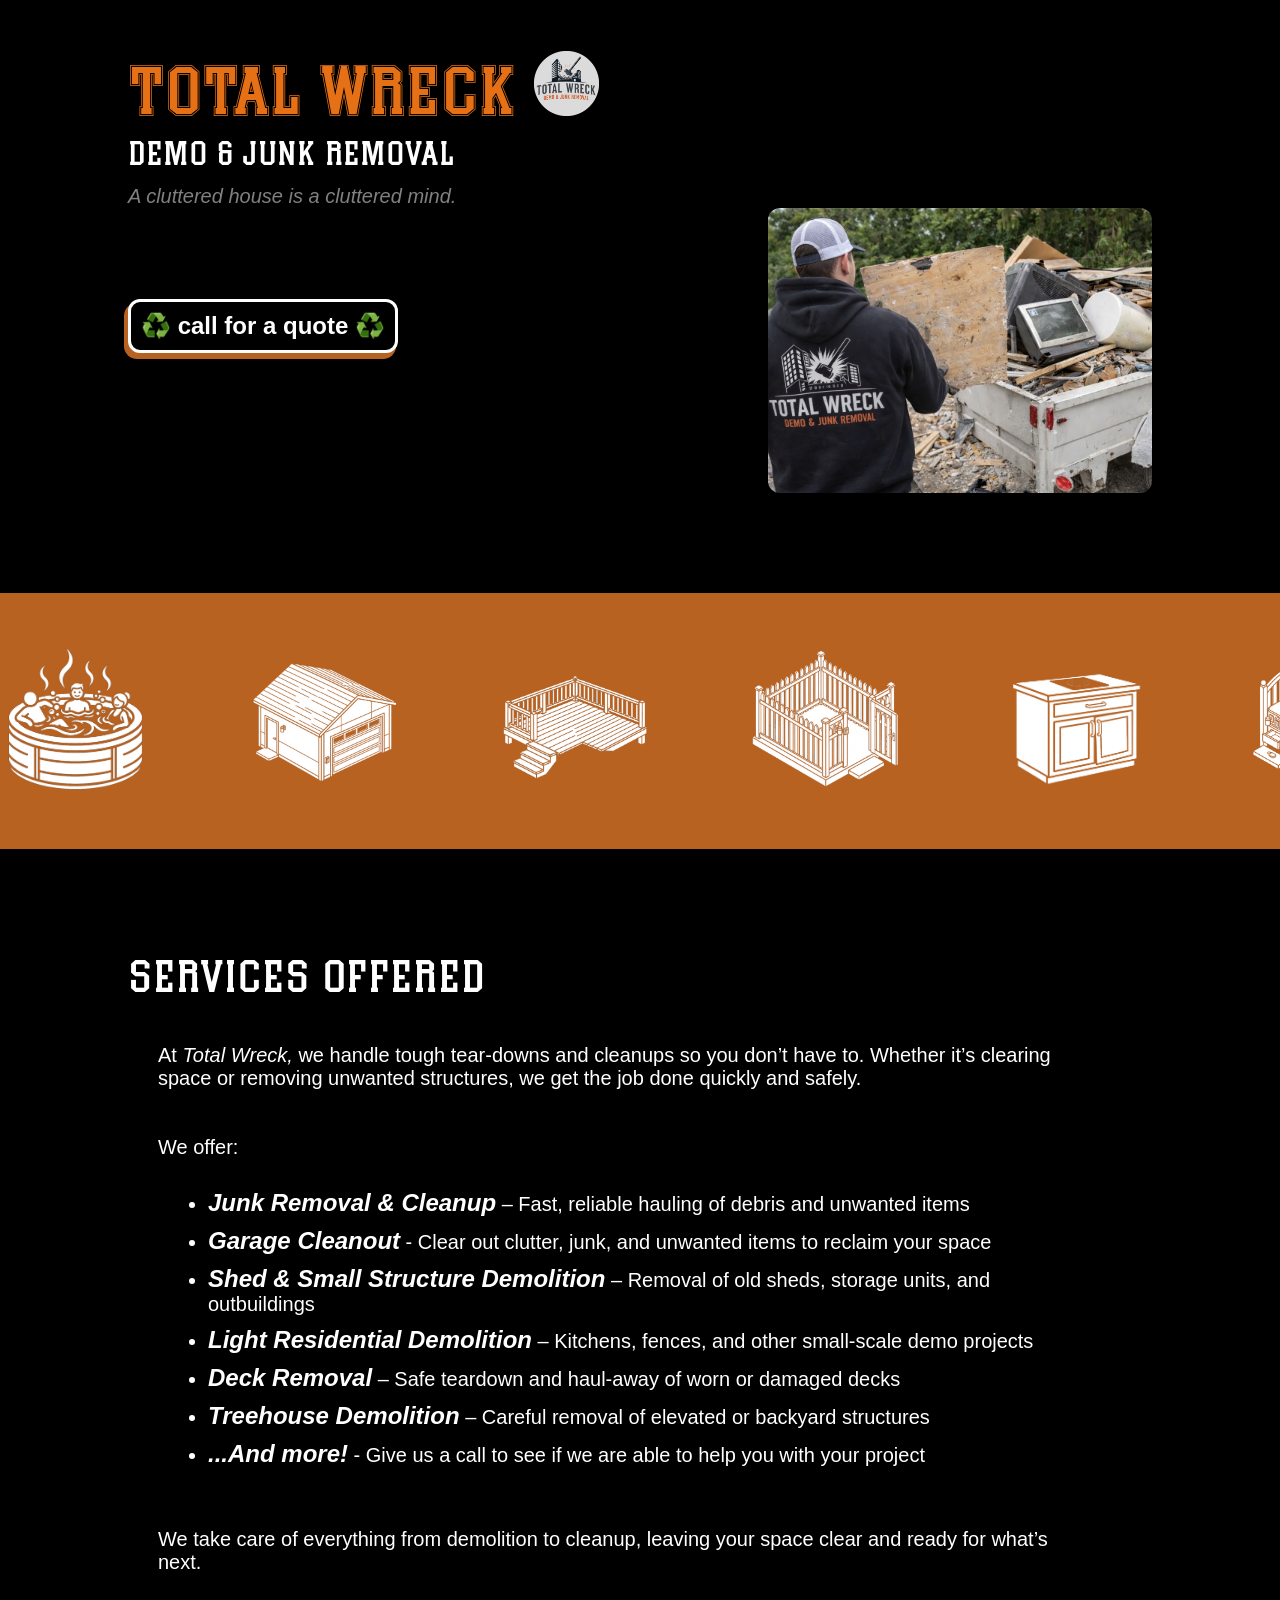
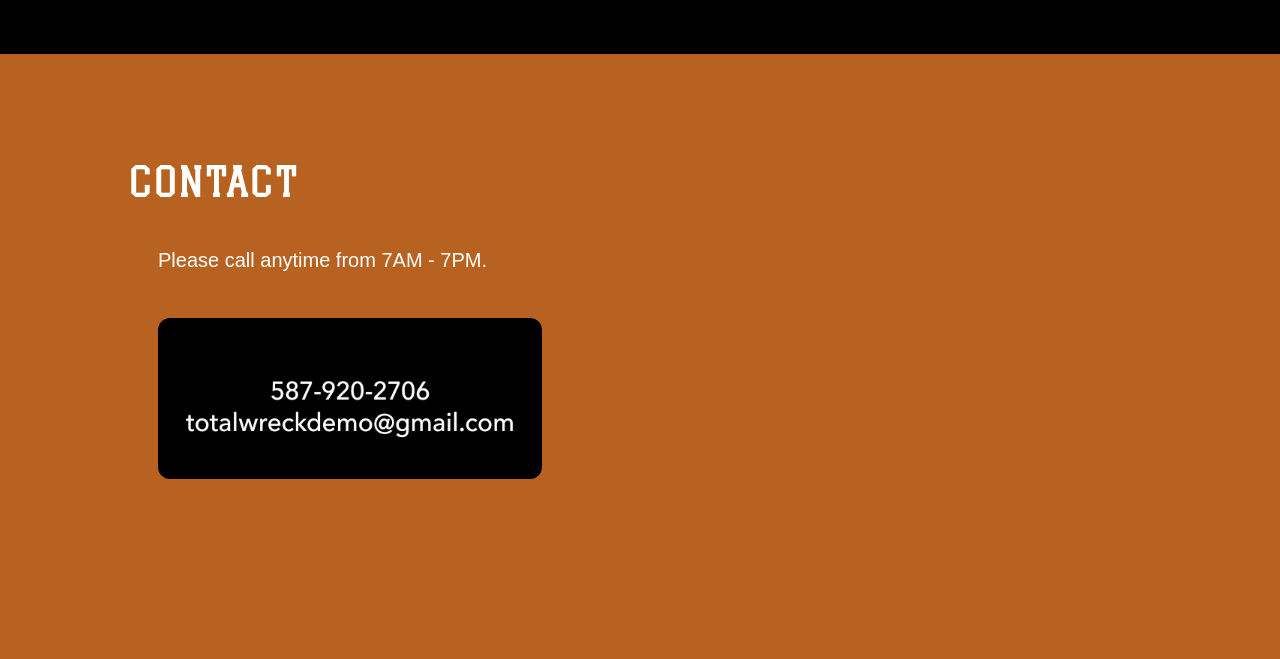
<file: index.html>
<!DOCTYPE html>
<html lang="en">
<head>
    <meta charset="UTF-8">
    <meta name="viewport" content="width=device-width, initial-scale=1.0, shrink-to-fit=no">
    <link rel="stylesheet" href="customstyle.css">
    <link rel="icon" href="./assets/logo-icon.png" type="image/x-icon">
    <meta name="apple-mobile-web-app-capable" content="yes">
    <title>Total Wreck</title>
</head>



<body>
    
<div class="spacer"></div>



<div class="content">
    <div class="content-inner">
        <h1 style="color: #e67015; ">Total Wreck <img style="height: 0.9em; width: auto;" src="./assets/logo-transparent.png"></h1>
        <p style="font-size: 150% !important; font-family: Matches-thin;">
             Demo & Junk Removal  
        </p>
        <p style="font-size: smaller; margin-top: 10px; color: grey;"><i>A cluttered house is a cluttered mind.</i><br></p>
        <div class="content-inner2">
            <div class="content-inner3" style="margin-right: 10px;">
                <a href="tel:+15879202706" class="bton" style="margin-left: auto;">♻️ <b>call for a quote ♻️</b> </a>    
                <div class="spacer"></div>
            </div>
            <img class="logo" src="./assets/promo3.png" style="margin-left: auto;">
        </div>
        <div class="spacer"></div>
    </div>
</div>


<!-- <img src="./assets/layered-steps-haikei.png" style="height: 100px; margin-top: 50px;">  -->
<div class="spacer"></div>

<div class="content" style="background-color: #B86221;"> 
    <div class="content-inner">
    <!-- <h2>Portfolio</h2> -->
    <div class="spacer"></div>
    </div>
        <div class="slider">
            <div class="slide-track">
              <div class="slide">
                <a href=""><img src="./assets/slider/hottub.png" alt=""></a>
              </div>
              <div class="slide">
                <a href=""><img src="./assets/slider/garage.png" alt=""></a>
              </div>
              <div class="slide">
                <a href=""><img src="./assets/slider/deck.png" alt=""></a>
              </div>
              <div class="slide">
                <a href=""><img src="./assets/slider/fence.png" alt=""></a>
              </div>
              <div class="slide">
                <a href=""><img src="./assets/slider/cabinet.png" alt=""></a>
              </div>
              <div class="slide">
                <a href=""><img src="./assets/slider/mattress.png" alt=""></a>
              </div>
              <div class="slide">
                <a href=""><img src="./assets/slider/hottub.png" alt=""></a>
              </div>
              <div class="slide">
                <a href=""><img src="./assets/slider/garage.png" alt=""></a>
              </div>
              <div class="slide">
                <a href=""><img src="./assets/slider/deck.png" alt=""></a>
              </div>
              <div class="slide">
                <a href=""><img src="./assets/slider/fence.png" alt=""></a>
              </div>
              <div class="slide">
                <a href=""><img src="./assets/slider/cabinet.png" alt=""></a>
              </div>
              <div class="slide">
                <a href=""><img src="./assets/slider/mattress.png" alt=""></a>
              </div>
              <div class="slide">
                <a href=""><img src="./assets/slider/hottub.png" alt=""></a>
              </div>
              <div class="slide">
                <a href=""><img src="./assets/slider/garage.png" alt=""></a>
              </div>
              <div class="slide">
                <a href=""><img src="./assets/slider/deck.png" alt=""></a>
              </div>
              <div class="slide">
                <a href=""><img src="./assets/slider/fence.png" alt=""></a>
              </div>
              <div class="slide">
                <a href=""><img src="./assets/slider/cabinet.png" alt=""></a>
              </div>
              <div class="slide">
                <a href=""><img src="./assets/slider/mattress.png" alt=""></a>
              </div>
            </div>
        </div>
    <div class="spacer"></div>
</div>

<!-- <img src="./assets/layered-steps-haikei2.png" style="height: 50px; margin-bottom: 50px;">  -->
<div class="spacer"></div>

<!-- <div class="content" style="background-color: #000;"> 
    <div class="content-inner">
        <h2>Pricing</h2>
        <div class="spacer"></div> 
        <div class="content-socials">
            <div class="col">
                <h3>Landing Page</h3>
                <b style="color: #B86221;">$399</b> 
                <p>
                    Single Page Website <br> 
                    Custom Domain <br> 
                    One Year Free Hosting <br> 
                    Social Media Links <br> 
                    Mobile Optimization <br> 
                    Cross-Browser Compatibility <br> 
                    SSL Security <br> 
                </p>
            </div>
            <div class="col">
                <h3>Full Website</h3>
                <b style="color: #B86221;">$899</b> 
                <p>
                    Full, Multi-Page Website <br> 
                    Custom Domain <br> 
                    One Year Free Hosting <br> 
                    Social Media Links <br> 
                    Mobile Optimization <br> 
                    Cross-Browser Compatibility <br> 
                    SSL Security <br> 
                    Form Integration <br> 
                    Google Maps Integration <br> 
                </p>
            </div>
            <div class="col">
                <h3>Custom Site</h3>
                <b style="color: #B86221;">TBD</b> 
                <p>
                    If you have questions,
                    want something unique or
                    want something you don't see listed,
                    please contact me!   
                </p>
            </div>
        </div>
    </div>
    <div class="spacer"></div>
</div>

<div class="spacer"></div>

<div class="content" style="background-color: #B86221;"> 
    <div class="content-inner">
    <div class="spacer"></div>
        <h2>Process</h2>
        <div class="spacer"></div> 
        <p>This is the process of getting a website for your business: </p>
        <ol style="color: white; margin: 20px;">
            <li>Fill out the <a href="https://forms.gle/ge1mB6TrH1bBzkYLA">Website Request Form</a> (or <a href="mailto:jonahedmundson@gmail.com" class="link-nostyle">contact me</a>)</li>
            <li>I will schedule a video call with you:</li>
            <ul>
                <li>we will figure out what your business needs are</li>
                <li>we will plan the site together</li> 
                <li>we will pick a domain together</li>
            </ul>
            <li>You send me any additional information required:</li>
            <ul>
                <li>logo, photos, social media links, fonts, etc. 
            </li></ul>
            <li>I require a 20% deposit to begin work on the site (e-transfer).</li>
            <li>In 1-2 weeks, your site will be complete!</li> 
            <li>I will send you an invoice. You e-transfer the remainder of the site cost.</li> 
            <li>I link the site to your chosen domain.*</li>
            <li>Your site is live, and you are ready to go!</li>
        </ol>
        <p style="font-size: small;">
            <em>*If full payment is not received within 3 weeks of the site's completion, I reserve the right to withold your domain. I will do my best to notify you before this deadline.</em>
        </p>
        <div class="spacer"></div> 
    <div class="spacer"></div>
    </div>
</div> -->

<!-- <img src="./assets/layered-steps-haikei2.png" style="height: 50px; margin-bottom: 50px;">  -->
<div class="spacer"></div>

<div class="content"> 
    <div class="content-inner">
        <h2>Services Offered</h2>
        <div class="content-inner2">
            <!-- <img class="headshot" src="./assets/grad_photo.jpg"> -->
            <div class="content-inner3" style="margin: 30px; max-width: 70vw;">
            <p class="blurb" style="font-size: normal;">
                At <i>Total Wreck,</i> we handle tough tear-downs and cleanups so you don’t have to. Whether it’s clearing space or removing unwanted structures, we get the job done quickly and safely. <br> <br> <br>
                We offer: <br>
            </p>
            <ul style="margin-bottom: 50px;">
                <li><i><b style="font-size: larger;">Junk Removal & Cleanup</b></i> – Fast, reliable hauling of debris and unwanted items</li>
                <li><i><b style="font-size: larger;">Garage Cleanout</b></i> - Clear out clutter, junk, and unwanted items to reclaim your space</li>
                <li><i><b style="font-size: larger;">Shed & Small Structure Demolition</b></i> – Removal of old sheds, storage units, and outbuildings</li>
                <li><i><b style="font-size: larger;">Light Residential Demolition</b></i> – Kitchens, fences, and other small-scale demo projects</li>
                <li><i><b style="font-size: larger;">Deck Removal</b></i> – Safe teardown and haul-away of worn or damaged decks</li>
                <li><i><b style="font-size: larger;">Treehouse Demolition</b></i> – Careful removal of elevated or backyard structures</li>
                <li><i><b style="font-size: larger;">...And more!</b></i> - Give us a call to see if we are able to help you with your project</li>
            </ul>
            <p  class="blurb">
                We take care of everything from demolition to cleanup, leaving your space clear and ready for what’s next.
            </p>
            </div>
    </div>
</div>


<div class="spacer"></div>


<div class="content" style="background-color: #B86221;"> 
    <div class="content-inner">
        <div class="spacer"></div>
        <div class="spacer"></div>
        <h2>Contact</h2>
        <div class="content-inner2">
            <!-- <img class="headshot" src="./assets/grad_photo.jpg"> -->
            <div class="content-inner3" style="margin: 30px; max-width: 70vw;">
            <p class="blurb" style="font-size: normal;">
                Please call anytime from 7AM - 7PM. <br> <br> <br>
            </p>
            <img src="./assets/contact.jpeg" style="margin-left: auto;">
            </div>
    </div>
    <div class="spacer"></div>
    <div class="spacer"></div>
    <div class="spacer"></div>
</div>                


<!-- <img src="./assets/layered-steps-haikei.png" style="height: 100px !important; margin-top: 50px !important; width: 100vw !important; border-radius: 0px !important;">  -->


</body>
</html>
</file>
<file: customstyle.css>
@font-face { font-family: Matches; src: url('./assets/matches-schedule/matches-schedule.otf'); }
@font-face { font-family: Matches-thin; src: url('./assets/matches-schedule/matches-schedule-thin.otf'); font-weight: bold;}


html {
    background: black;
    color: white; 
    font-family: 'Trebuchet MS', sans-serif;
    font-size: x-large;
}


body {
    margin: auto;
    width: 100vw;    
    display: flex;
    flex-direction: column; 
    /* background-image: url('./assets/bg3-op20-grad.jpeg');  */
    background-repeat: no-repeat;
    background-size: contain; 
    background-position: center bottom;
}


h1, h2, h3 {
  margin: 0px;
  font-weight: normal;
}

h1 { 
    font-size: 300%;
    font-family: 'Matches';
}

h2 { 
    font-size: 200%;
    margin-bottom: 10px;
    font-family: 'Matches-thin';
}

h3 {
  font-size: 150%;
}

p {
    margin: 0px;
    font-size: smaller;
}

ul {
  font-size: smaller;
}

li {
  margin: 10px;
}

a:link, a:visited, a:hover, a:active { 
    text-decoration: none; 
    color: #ffc100;
}


div img {
    width: 30vw;
    border-radius: 12px;
}


.spacer {
    height: 50px;
}


.content {
    width: 100vw;
    margin: auto;
}


.content-inner {
    width: 80vw;
    margin: auto;
    display: flex;
    flex-direction: column;
}

.content-inner2 {
    display: flex;
    justify-content: start;
    align-items: center;
}

.content-inner3 {
    display: flex;
    flex-direction: column;
}

.bton {
    background-color: black; 
    border: 3px solid white;
    box-shadow: -3px 5px 0px 1px #B86221;
    border-radius: 12px;
    color: white !important;
    width: fit-content;
    padding: 10px;
    transition: 0.3s;
}

.bton:hover {
    transform: scale(1.05);
    background-color: white;
    border: 3px solid black;
    color: black !important;
}


.content-socials {
    width: 80vw;
    margin: auto;
    display: flex; 
    justify-content: space-around;
}


.col {
  width: 20vw;
  border: 3px solid #B86221;
  padding: 20px;
  border-radius: 12px;
}

.slide img {
  width: 150px;
  height: 150px;
  animation: scroll 40s linear infinite; 
  filter: grayscale(100%);
}

.slide-track {
  display: flex;
  flex-wrap: nowrap;
  gap: 100px;
  overflow: hidden;
}

@keyframes scroll {
  0% {transform: translateX(0);}
  100% {transform: translatex(-1000%)}
}






  @media only screen and (max-width: 1200px) {
    body { 
        width: 100vw; 
        margin: 0%;
        padding: 0%;
    } 

    .content-inner3 { 
        margin-left: 20px !important; 
        max-width: none !important;
    }
    
    div div {
        flex-direction: column;
    }

    div img {
    width: 90vw;
    border-radius: 12px;
}

    .content-inner {
        width: 100vw;
    }

    h1, h2 { 
      margin-left: 10px;
    }

  .logo {
    width: 70vw !important;
    margin: auto !important; 
    height: auto !important;
  }    

    p {
        margin: 20px !important; 
    }

    .bton {
        margin: auto !important;
        margin-top: 20px !important;
        margin-bottom: 20px !important;
    }

    .content-socials {
      width: auto;
  }

  .slide-track {
    flex-direction: row;
  }

  .slide {
    width: min-content;
  }

  .col {
    width: 80vw;
    margin-bottom: 30px;
  }

    .spacer {
        height: 10px !important;
    }

    .headshot {
      width: 60vw !important;
    }

    .blurb {
      margin-left: 0px !important;
      margin-right: auto !important;
    }

    .slide-track {
      gap: 75px;
    }
}
</file>
